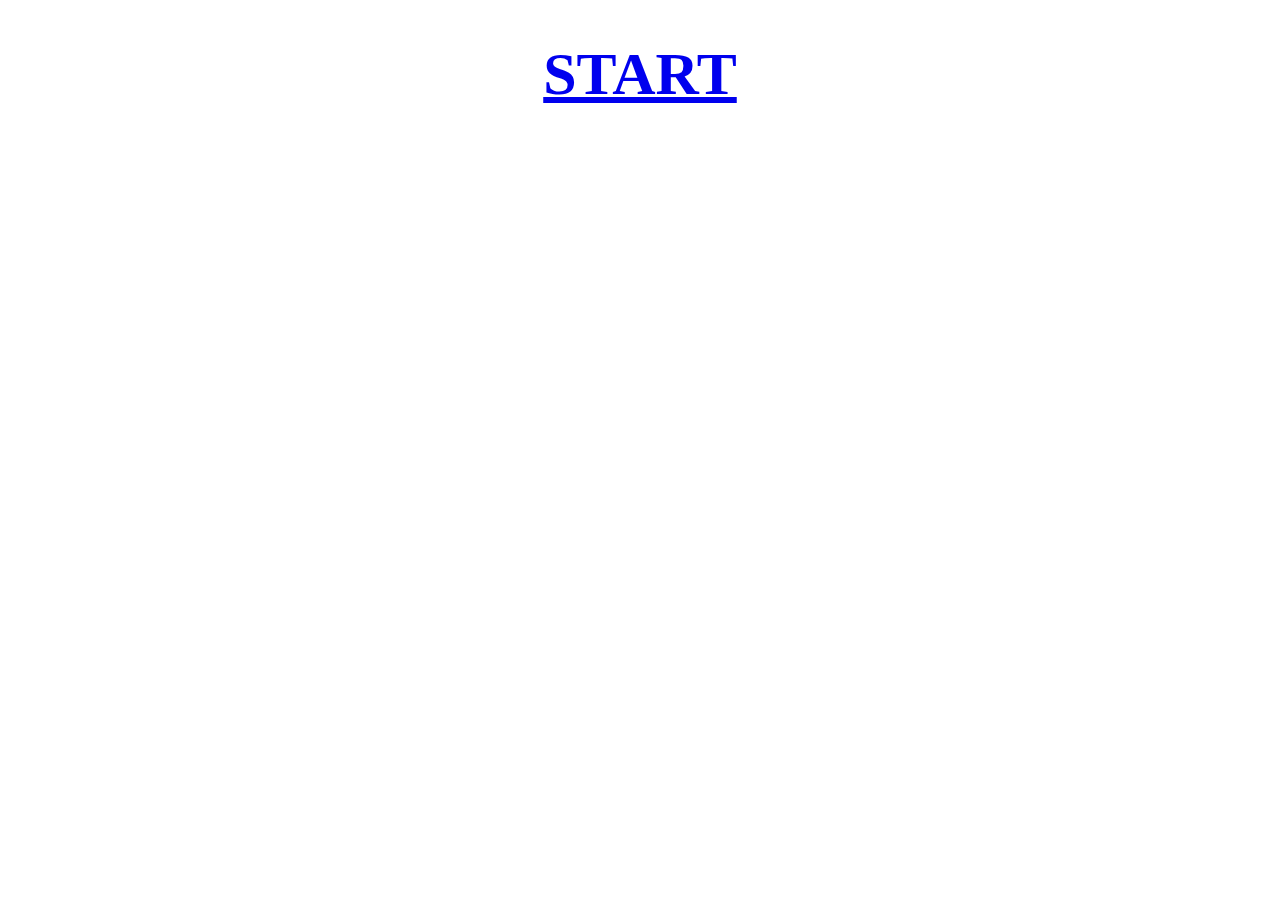
<file: index.html>
<!DOCTYPE html>
<html lang="en">
<head>
  <meta charset="UTF-8">
  <title>WORDS</title>
  <link rel="stylesheet" href="stl.css">
</head>
<body>
  <h1>
    <a href="test.html">START</a>
  </h1>
</body>
</html>
</file>
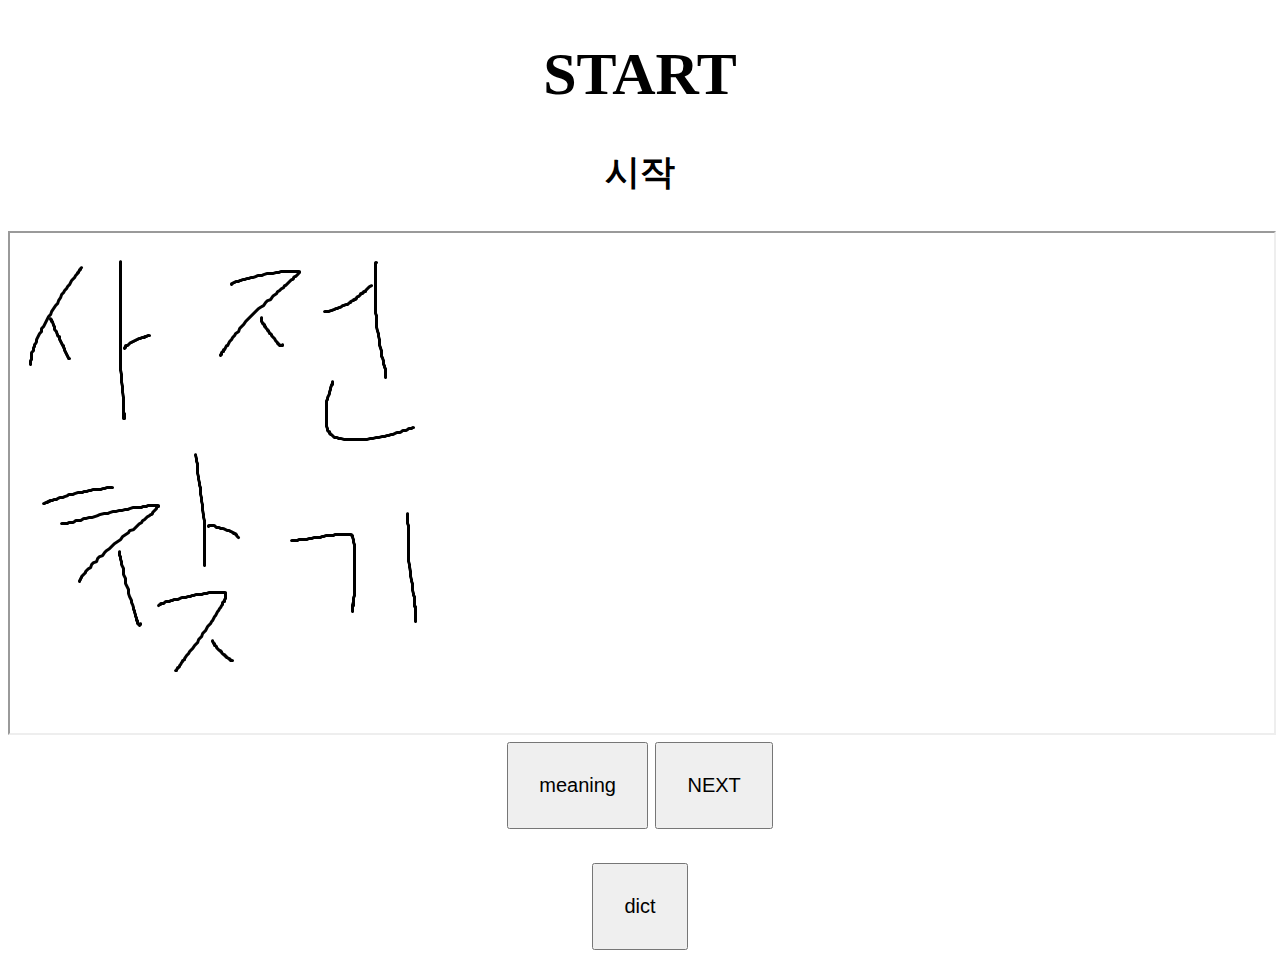
<file: test.html>
<!DOCTYPE html>
<html>

  <head>
    <meta charset="utf-8">
    <title>WORDS</title>
    <link rel="stylesheet" href="stl.css">
    <script type="text/javascript" src="jav.js"></script>
  </head>

  <body>
    <h1 id="word">
      START
    </h1>

    <h3 id="mean">
      시작
    </h3>

    <iframe src="dict.png" id="iframe_a" height="500px" width="100%"></iframe>
    <input type="button" id="mn" value="meaning" onclick="showMeaning();">
    <input type="button" id="nt" value="NEXT" onclick="showNext();">
    <br>
    <br>
    <input type="button" id="di" value="dict" onclick="showDict();">
  </body>

</html>
</file>
<file: stl.css>
body {
  text-align: center;
  font-size: 30px;
}

input {
  padding: 30px;
  font-size: 20px;
}
</file>
